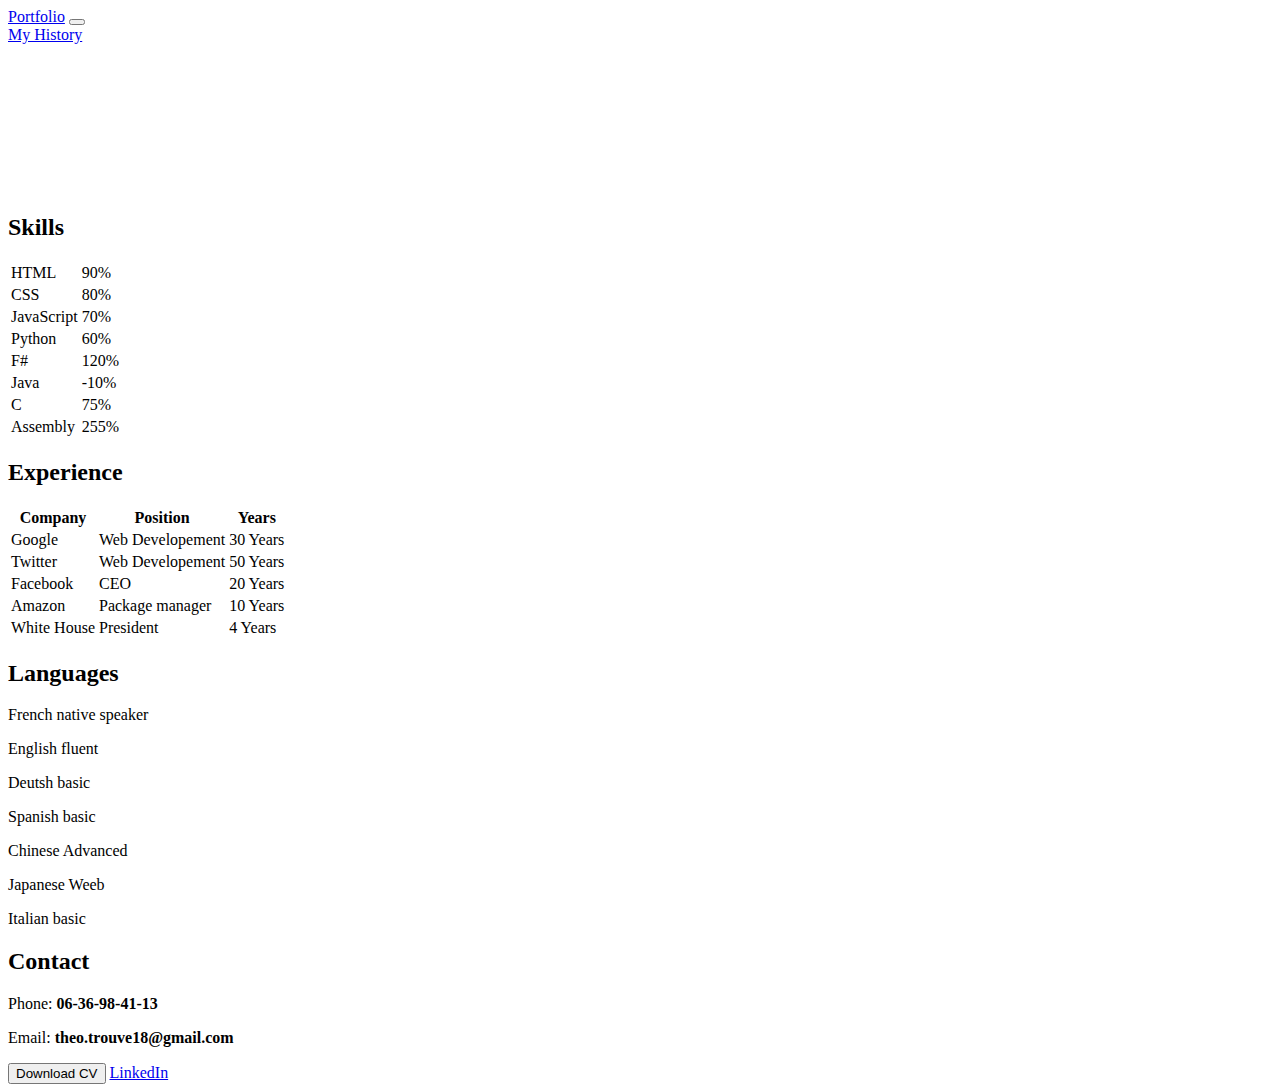
<file: index.html>
<!DOCTYPE html>
<html lang="en">
<head>
    <meta charset="UTF-8">
    <meta http-equiv="X-UA-Compatible" content="IE=edge">
    <meta name="viewport" content="width=device-width, initial-scale=1.0">
    <link href="https://cdn.jsdelivr.net/npm/bootstrap@5.2.2/dist/css/bootstrap.min.css" rel="stylesheet" integrity="sha384-Zenh87qX5JnK2Jl0vWa8Ck2rdkQ2Bzep5IDxbcnCeuOxjzrPF/et3URy9Bv1WTRi" crossorigin="anonymous">
    <title>Document</title>
</head>
<body>
    <header>
        <nav class="navbar navbar-expand-lg bg-light">
            <div class="container-fluid">
              <a class="navbar-brand" href="index.html">Portfolio</a>
              <button class="navbar-toggler" type="button" data-bs-toggle="collapse" data-bs-target="#navbarNavAltMarkup" aria-controls="navbarNavAltMarkup" aria-expanded="false" aria-label="Toggle navigation">
                <span class="navbar-toggler-icon"></span>
              </button>
              <div class="collapse navbar-collapse" id="navbarNavAltMarkup">
                <div class="navbar-nav">
                  <a class="nav-link" href="life.html">My History</a>
                  
                </div>
              </div>
            </div>
          </nav>
    </header>
<div class="container" style="padding-top: 150px;">
    <div class="row">
        <div class="col-sm">
            <h2>Skills</h2>
            <table>
                <tr>
                    <td>HTML</td>
                    <td>90%</td>
                </tr>
                <tr>
                    <td>CSS</td>
                    <td>80%</td>
                </tr>
                <tr>
                    <td>JavaScript</td>
                    <td>70%</td>
                </tr>
                <tr>
                    <td>Python</td>
                    <td>60%</td>
                </tr>
                <tr>
                    <td>F#</td>
                    <td>120%</td>
                </tr>
                <tr>
                    <td>Java</td>
                    <td>-10%</td>
                </tr>
                <tr>
                    <td>C</td>
                    <td>75%</td>
                </tr>
                <tr>
                    <td>Assembly</td>
                    <td>255%</td>
                </tr>
            </table>
        </div>
        <div class="col-sm">
            <h2>Experience</h2>
            <table>
                <tr>
                    <th>Company</th>
                    <th>Position</th>
                    <th>Years</th>
                </tr>
                <tr>
                    <td>Google</td>
                    <td>Web Developement</td>
                    <td>30 Years</td>
                </tr>
                <tr>
                    <td>Twitter</td>
                    <td>Web Developement</td>
                    <td>50 Years</td>
                </tr>
                <tr>
                    <td>Facebook</td>
                    <td>CEO</td>
                    <td>20 Years</td>
                </tr>
                <tr>
                    <td>Amazon</td>
                    <td>Package manager</td>
                    <td>10 Years</td>
                </tr>
                <tr>
                    <td>White House</td>
                    <td>President</td>
                    <td>4 Years</td>
                </tr>
            </table>
        </div>
        <div class="col-sm">
            <h2>Languages</h2>
            <p>French native speaker</p>
            <p>English fluent</p>
            <p>Deutsh basic</p>
            <p>Spanish basic</p>
            <p>Chinese Advanced</p>
            <p>Japanese Weeb</p>
            <p>Italian basic</p>
        </div>
    </div>
<h2>Contact</h2>
<p>Phone: <strong>06-36-98-41-13</strong></p>
<p>Email: <strong>theo.trouve18@gmail.com</strong> 
</p>
<button type="button" class="btn btn-primary">Download CV</button>
<a href="https://www.linkedin.com/in/th%C3%A9o-trouve-4b1b1b1b9/" class="btn btn-primary">LinkedIn</a>

</div>

</body>

</html>
</file>
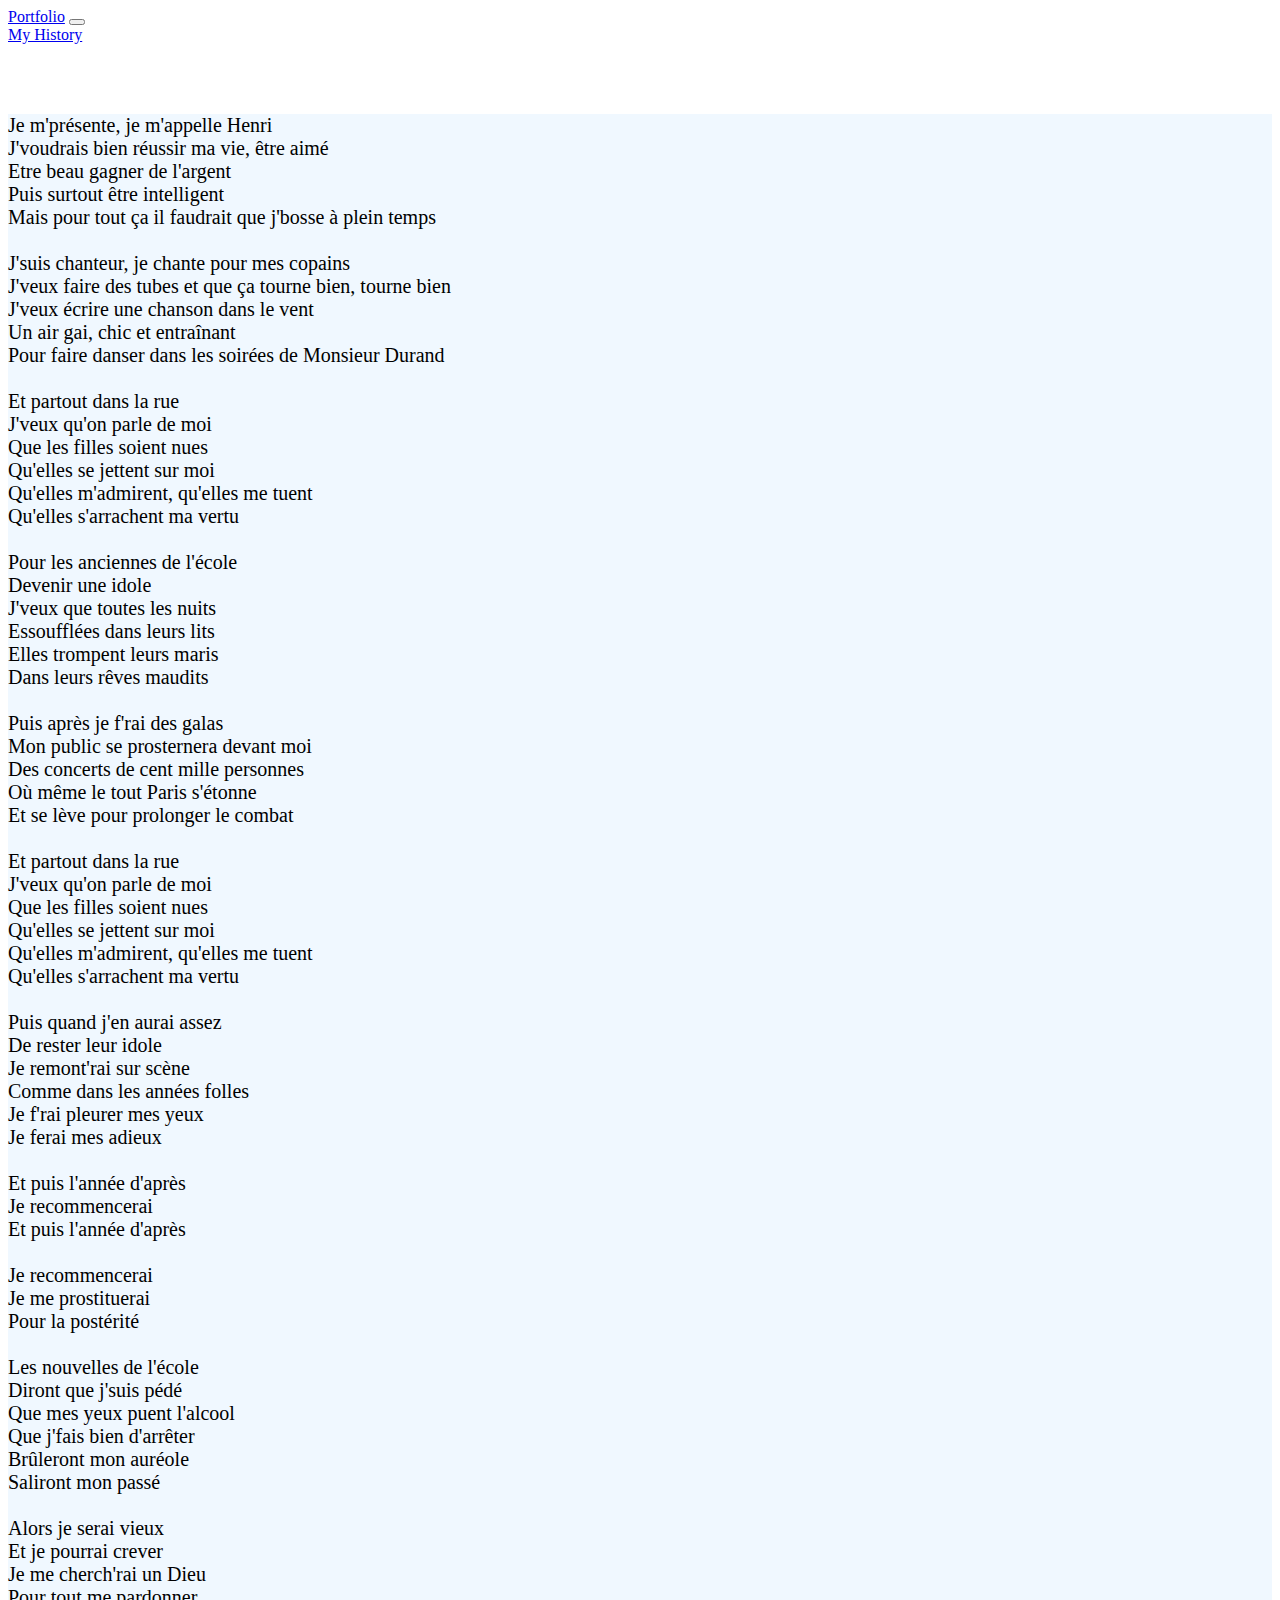
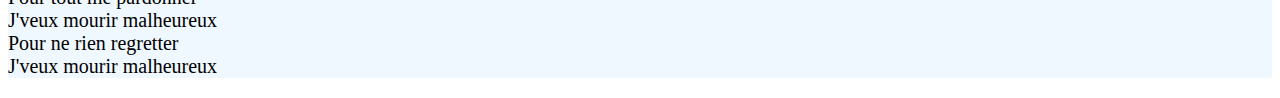
<file: life.html>
<!DOCTYPE html>
<html lang="en">

<head>
    <meta charset="UTF-8">
    <meta http-equiv="X-UA-Compatible" content="IE=edge">
    <meta name="viewport" content="width=device-width, initial-scale=1.0">
    <title>History</title>
    <link href="https://cdn.jsdelivr.net/npm/bootstrap@5.2.2/dist/css/bootstrap.min.css" rel="stylesheet"
        integrity="sha384-Zenh87qX5JnK2Jl0vWa8Ck2rdkQ2Bzep5IDxbcnCeuOxjzrPF/et3URy9Bv1WTRi" crossorigin="anonymous">
    <link rel="stylesheet" href="style.css">
</head>

<body>
    <header>
        <nav class="navbar navbar-expand-lg bg-light">
            <div class="container-fluid">
                <a class="navbar-brand" href="index.html">Portfolio</a>
                <button class="navbar-toggler" type="button" data-bs-toggle="collapse"
                    data-bs-target="#navbarNavAltMarkup" aria-controls="navbarNavAltMarkup" aria-expanded="false"
                    aria-label="Toggle navigation">
                    <span class="navbar-toggler-icon"></span>
                </button>
                <div class="collapse navbar-collapse" id="navbarNavAltMarkup">
                    <div class="navbar-nav">
                        <a class="nav-link" href="life.html">My History</a>

                    </div>
                </div>
            </div>
        </nav>
    </header>
    <section id="musicsection"">
        <p>
            Je m'présente, je m'appelle Henri <br>
            J'voudrais bien réussir ma vie, être aimé <br>
            Etre beau gagner de l'argent <br>
            Puis surtout être intelligent <br>
            Mais pour tout ça il faudrait que j'bosse à plein temps <br>
            <br>
            J'suis chanteur, je chante pour mes copains <br>
            J'veux faire des tubes et que ça tourne bien, tourne bien <br>
            J'veux écrire une chanson dans le vent <br>
            Un air gai, chic et entraînant <br>
            Pour faire danser dans les soirées de Monsieur Durand <br>
            <br>
            Et partout dans la rue <br>

            J'veux qu'on parle de moi <br>
            Que les filles soient nues <br>
            Qu'elles se jettent sur moi <br>
            Qu'elles m'admirent, qu'elles me tuent <br>
            Qu'elles s'arrachent ma vertu <br>
            <br>
            Pour les anciennes de l'école <br>
            Devenir une idole <br>
            J'veux que toutes les nuits <br>
            Essoufflées dans leurs lits <br>
            Elles trompent leurs maris <br>
            Dans leurs rêves maudits <br>
            <br>
            Puis après je f'rai des galas <br>
            Mon public se prosternera devant moi <br>
            Des concerts de cent mille personnes <br>
            Où même le tout Paris s'étonne <br>
            Et se lève pour prolonger le combat <br>

            <br>
            Et partout dans la rue <br>
            J'veux qu'on parle de moi <br>
            Que les filles soient nues <br>
            Qu'elles se jettent sur moi <br>
            Qu'elles m'admirent, qu'elles me tuent <br>
            Qu'elles s'arrachent ma vertu <br>
            <br>
            Puis quand j'en aurai assez <br>
            De rester leur idole <br>
            Je remont'rai sur scène <br>
            Comme dans les années folles <br>
            Je f'rai pleurer mes yeux <br>
            Je ferai mes adieux <br>
            <br>
            Et puis l'année d'après <br>
            Je recommencerai <br>
            Et puis l'année d'après <br>
            <br>
            Je recommencerai <br>
            Je me prostituerai <br>
            Pour la postérité <br>
            <br>
            Les nouvelles de l'école <br>
            Diront que j'suis pédé <br>
            Que mes yeux puent l'alcool <br>
            Que j'fais bien d'arrêter <br>
            Brûleront mon auréole <br>
            Saliront mon passé <br>
            <br>
            Alors je serai vieux <br>
            Et je pourrai crever <br>
            Je me cherch'rai un Dieu <br>
            Pour tout me pardonner <br>
            J'veux mourir malheureux <br>
            Pour ne rien regretter <br>
            J'veux mourir malheureux <br>
        </p>
    </section>

</body>

</html>
</file>
<file: style.css>
#musicsection{
padding-top: 50px;

}

#musicsection p{
font-size: 20px;
background-color: aliceblue;
font-style: italic, bold , oblique;
}
</file>
